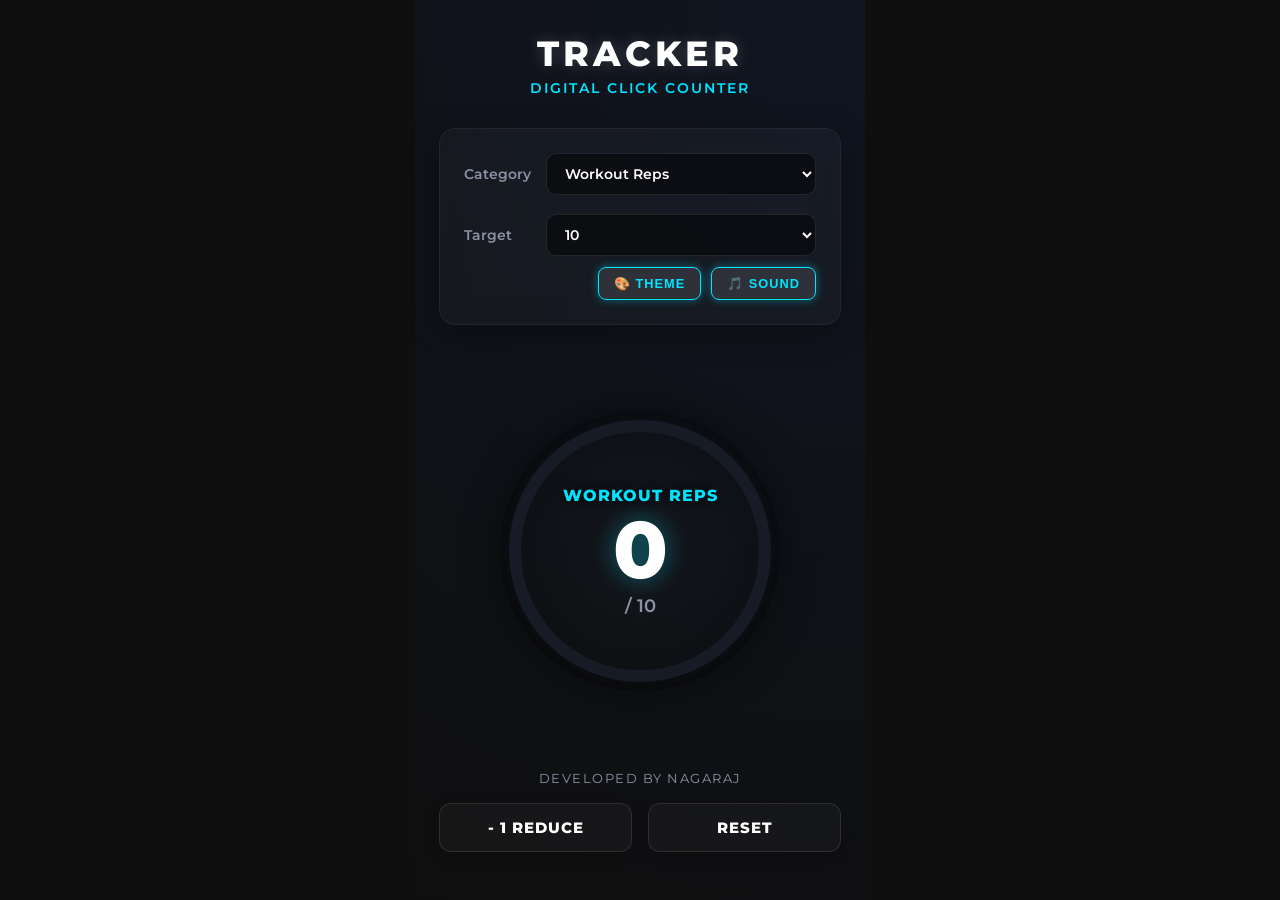
<file: index.html>
<!DOCTYPE html>
<html lang="en">
<head>
  <meta charset="UTF-8">
  <meta name="viewport" content="width=device-width, initial-scale=1.0, maximum-scale=1.0, user-scalable=no">
  <title>Digital Click Counter</title>
  <link rel="stylesheet" href="style.css">
  <link href="https://fonts.googleapis.com/css2?family=Montserrat:wght@400;600;800&display=swap" rel="stylesheet">
</head>
<body>

  <div class="app-container">
    <header class="app-header">
      <h1 class="main-title">TRACKER</h1>
      <p class="subtitle">Digital Click Counter</p>
    </header>

    <div class="settings-panel">
      <div class="setting-group">
        <label for="category-type">Category</label>
        <select id="category-type">
          <option value="Workout Reps">Workout Reps</option>
          <option value="Steps Count">Steps Count</option>
          <option value="Habit Tracker">Habit Tracker</option>
          <option value="Custom">Custom...</option>
        </select>
        <input type="text" id="custom-category" placeholder="Label name" style="display: none;">
      </div>
      
      <div class="setting-group">
        <label for="target-type">Target</label>
        <select id="target-type">
          <option value="10">10</option>
          <option value="50">50</option>
          <option value="100">100</option>
          <option value="Infinity">None</option>
          <option value="Custom">Custom...</option>
        </select>
        <input type="number" id="custom-target" placeholder="Target" style="display: none;" min="1">
      </div>
      
      <div class="toggles">
        <button id="theme-btn" class="icon-toggle active" title="Customize Theme">🎨 Theme</button>
        <button id="sound-modal-btn" class="icon-toggle active" title="Sound Settings">🎵 Sound</button>
      </div>
    </div>

    <main class="main-counter">
      <div class="progress-ring-container" id="tap-zone">
        <svg class="progress-ring" width="280" height="280">
          <defs>
            <linearGradient id="ringGradient" x1="0%" y1="0%" x2="100%" y2="100%">
              <stop offset="0%" style="stop-color: var(--accent-primary);" />
              <stop offset="100%" style="stop-color: var(--accent-secondary);" />
            </linearGradient>
            <linearGradient id="ringGradientRainbow" x1="0%" y1="0%" x2="100%" y2="100%">
              <stop offset="0%" stop-color="#ff0000" />
              <stop offset="20%" stop-color="#ff8c00" />
              <stop offset="40%" stop-color="#ffff00" />
              <stop offset="60%" stop-color="#008000" />
              <stop offset="80%" stop-color="#0000ff" />
              <stop offset="100%" stop-color="#4b0082" />
            </linearGradient>
          </defs>
          <circle class="progress-ring__background" stroke-width="12" fill="transparent" r="125" cx="140" cy="140"/>
          <circle class="progress-ring__circle" stroke-width="12" fill="transparent" r="125" cx="140" cy="140"/>
        </svg>
        <div class="counter-content">
          <div id="current-category-display">Workout Reps</div>
          <div id="count-display">0</div>
          <div id="target-display">/ 10</div>
        </div>
      </div>
    </main>

    <div style="text-align: center; margin-top: 1rem; margin-bottom: 1rem;">
      <a href="https://www.linkedin.com/in/nagaraj-haldoddy-6b27b1364" target="_blank" style="color: var(--text-dim); font-size: 0.8rem; letter-spacing: 1.5px; text-transform: uppercase; text-decoration: none; transition: color 0.2s;">
        Developed by Nagaraj
      </a>
    </div>

    <footer class="app-footer">
      <button id="decrement-btn" class="footer-btn action-btn">- 1 Reduce</button>
      <button id="reset-btn" class="footer-btn reset-btn">Reset</button>
    </footer>
  </div>

  <!-- Theme Modal Extension -->
  <div id="theme-modal" class="modal-overlay hidden">
    <div class="modal-content glassmorphism">
      <div class="modal-header">
        <h2>Theme Customization</h2>
        <button id="close-theme-btn" class="close-btn">&times;</button>
      </div>
      <div class="modal-body">
        <h3>Solid Colors</h3>
        <div class="theme-grid" id="solid-themes-grid"></div>
        
        <h3 style="margin-top: 1.5rem;">Gradient Themes</h3>
        <div class="theme-grid" id="gradient-themes-grid"></div>
        
        <button id="default-theme-btn" class="footer-btn" style="margin-top: 2rem; width: 100%;">Reset to Default Mode</button>
      </div>
    </div>
  </div>

  <!-- Sound Customization Modal -->
  <div id="sound-modal" class="modal-overlay hidden">
    <div class="modal-content glassmorphism">
      <div class="modal-header">
        <h2>Sound Feedback System</h2>
        <button id="close-sound-btn" class="close-btn">&times;</button>
      </div>
      <div class="modal-body">
        
        <div style="margin-bottom: 2rem; text-align: center;">
             <button id="toggle-sound" class="footer-btn" style="width: 100%;">🔊 Sound Active</button>
        </div>

        <div style="margin-bottom: 2rem;">
          <label for="volume-slider" style="color: var(--text-dim); font-size: 0.85rem; text-transform: uppercase; letter-spacing: 1px; display: block; margin-bottom: 15px;">Master Volume</label>
          <input type="range" id="volume-slider" min="0" max="1" step="0.05" value="1" style="width: 100%;">
        </div>

        <div>
           <label for="sound-select" style="color: var(--text-dim); font-size: 0.85rem; text-transform: uppercase; letter-spacing: 1px; display: block; margin-bottom: 10px;">Select Tone (25 Available)</label>
           <select id="sound-select" style="width: 100%; border-radius: 12px; padding: 12px; font-weight: bold; background: rgba(0,0,0,0.8); cursor: pointer;"></select>
        </div>

      </div>
    </div>
  </div>

  <script src="script.js"></script>
</body>
</html>
</file>
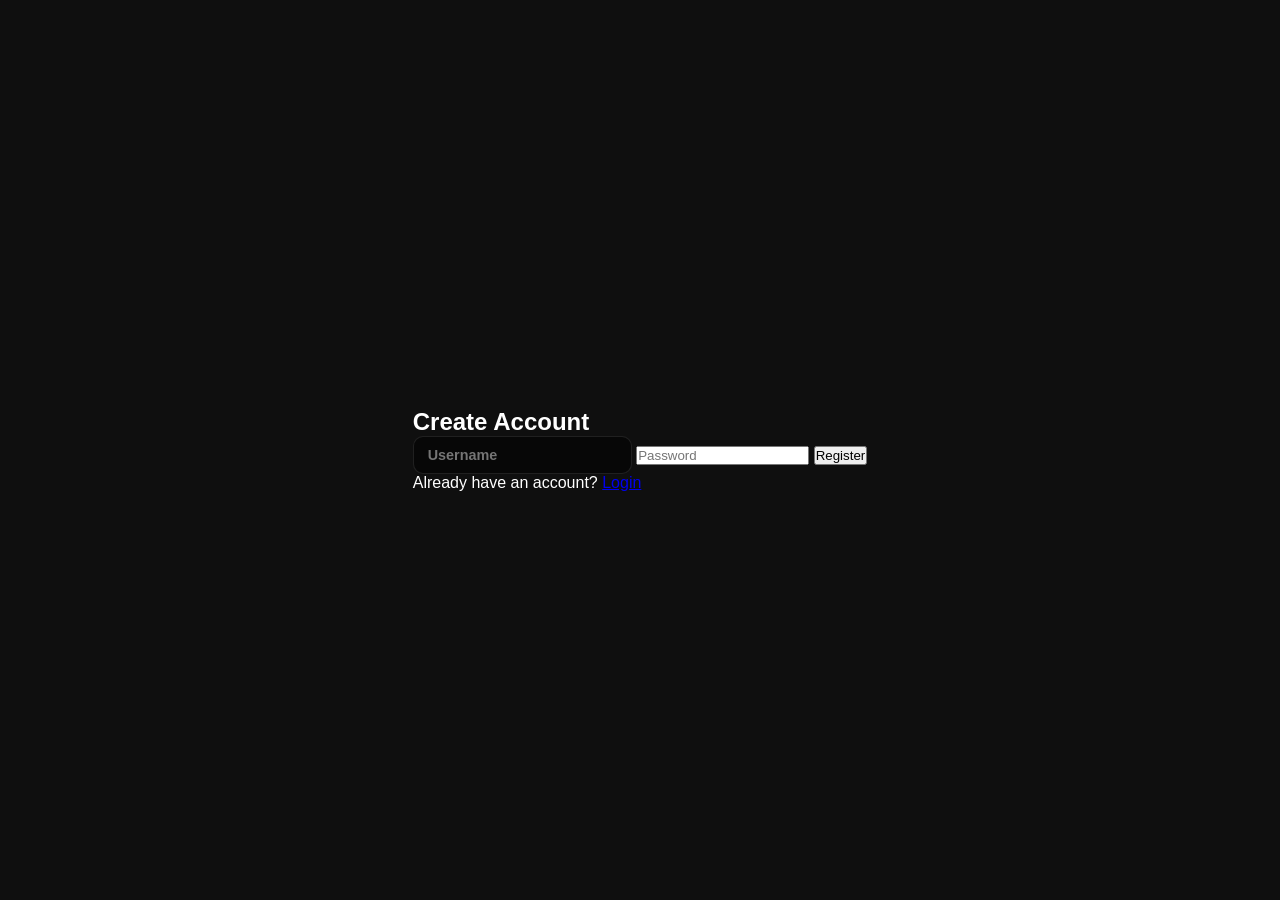
<file: register.html>
<!DOCTYPE html>
<html>
<head>
  <title>Register</title>
  <link rel="stylesheet" href="style.css">
</head>
<body class="center">

  <div class="login-box">
    <h2>Create Account</h2>

    <input type="text" id="regUser" placeholder="Username">
    <input type="password" id="regPass" placeholder="Password">

    <button onclick="register()">Register</button>

    <p>Already have an account? 
      <a href="index.html">Login</a>
    </p>
  </div>

  <script>
    function register() {
      let user = document.getElementById("regUser").value;
      let pass = document.getElementById("regPass").value;

      if(user === "" || pass === "") {
        alert("Please fill all fields");
        return;
      }

      let users = JSON.parse(localStorage.getItem("users")) || [];

      let exists = users.find(u => u.username === user);

      if(exists) {
        alert("User already exists");
        return;
      }

      users.push({ username: user, password: pass });
      localStorage.setItem("users", JSON.stringify(users));

      alert("Registration successful!");
      window.location.href = "index.html";
    }
  </script>

</body>
</html>
</file>
<file: style.css>
:root {
  --bg-dark: #0f0f0f;
  --panel-bg: rgba(255, 255, 255, 0.03);
  
  --accent-primary: #00e5ff;
  --accent-secondary: #00e5ff;
  --accent-glow: rgba(0, 229, 255, 0.4);
  
  --accent-secondary-color: #ff2a5f;
  --text-main: #FFFFFF;
  --text-dim: #8b92a5;
  --ring-bg: #161b26;
  --transition: 0.2s cubic-bezier(0.4, 0, 0.2, 1);
  --theme-transition: background 0.3s, color 0.3s, border-color 0.3s, box-shadow 0.3s;
}

* {
  margin: 0;
  padding: 0;
  box-sizing: border-box;
  -webkit-tap-highlight-color: transparent;
}

body {
  background-color: var(--bg-dark);
  color: var(--text-main);
  font-family: 'Montserrat', sans-serif;
  height: 100vh;
  display: flex;
  justify-content: center;
  align-items: center;
  overflow: hidden;
}

.app-container {
  width: 100%;
  max-width: 450px;
  height: 100%;
  display: flex;
  flex-direction: column;
  padding: 2rem 1.5rem;
  background: radial-gradient(circle at top right, #101522 0%, var(--bg-dark) 100%);
}

.app-header {
  text-align: center;
  margin-bottom: 2rem;
}

.main-title {
  font-size: 2.2rem;
  color: #fff;
  font-weight: 800;
  letter-spacing: 4px;
  text-shadow: 0 0 15px rgba(255, 255, 255, 0.2);
}

.subtitle {
  color: var(--accent-primary);
  font-size: 0.85rem;
  font-weight: 600;
  letter-spacing: 2px;
  text-transform: uppercase;
  margin-top: 5px;
  transition: var(--theme-transition);
}

.settings-panel {
  background: var(--panel-bg);
  border-radius: 16px;
  padding: 1.5rem;
  backdrop-filter: blur(15px);
  border: 1px solid rgba(255, 255, 255, 0.05);
  display: flex;
  flex-direction: column;
  gap: 1.2rem;
  margin-bottom: 1.5rem;
  box-shadow: 0 8px 32px rgba(0,0,0,0.3);
}

.setting-group {
  display: flex;
  align-items: center;
  gap: 12px;
  flex-wrap: wrap;
}

.setting-group label {
  color: var(--text-dim);
  font-size: 0.85rem;
  font-weight: 600;
  width: 70px;
}

select, input[type="text"], input[type="number"] {
  background: rgba(0, 0, 0, 0.5);
  border: 1px solid rgba(255, 255, 255, 0.1);
  color: white;
  padding: 10px 14px;
  border-radius: 10px;
  font-family: inherit;
  font-size: 0.9rem;
  font-weight: 600;
  outline: none;
  flex: 1;
  transition: var(--transition);
}

select:focus, input:focus {
  border-color: var(--accent-primary);
  box-shadow: 0 0 10px var(--accent-glow);
}

input[type="range"] {
  -webkit-appearance: none;
  background: rgba(255, 255, 255, 0.1);
  border-radius: 10px;
  height: 8px;
  outline: none;
  border: none;
  transition: 0.2s;
}

input[type="range"]::-webkit-slider-thumb {
  -webkit-appearance: none;
  appearance: none;
  width: 22px;
  height: 22px;
  border-radius: 50%;
  background: var(--accent-primary);
  cursor: pointer;
  box-shadow: 0 0 10px var(--accent-glow);
  transition: var(--theme-transition);
}

.toggles {
  display: flex;
  justify-content: flex-end;
  gap: 10px;
  margin-top: -0.5rem;
}

.icon-toggle {
  background: rgba(255, 255, 255, 0.05);
  border: 1px solid rgba(255, 255, 255, 0.1);
  padding: 8px 15px;
  border-radius: 8px;
  font-size: 0.8rem;
  color: var(--text-main);
  text-transform: uppercase;
  letter-spacing: 1px;
  font-weight: bold;
  cursor: pointer;
  opacity: 0.8;
  transition: var(--theme-transition);
}

.icon-toggle:hover {
  background: rgba(255, 255, 255, 0.1);
  border-color: var(--accent-primary);
}

.icon-toggle.active {
  opacity: 1;
  background: rgba(255, 255, 255, 0.1);
  border-color: var(--accent-primary);
  color: var(--accent-primary);
  box-shadow: 0 0 10px var(--accent-glow);
}

.main-counter {
  flex: 1;
  display: flex;
  justify-content: center;
  align-items: center;
}

.progress-ring-container {
  position: relative;
  width: 280px;
  height: 280px;
  display: flex;
  justify-content: center;
  align-items: center;
  border-radius: 50%;
  cursor: pointer;
  background: radial-gradient(circle at center, rgba(255, 255, 255, 0.02) 0%, transparent 70%);
  box-shadow: inset 0 0 30px rgba(0, 0, 0, 0.8), 0 0 40px rgba(0, 0, 0, 0.4);
  transition: transform 0.1s;
}

.progress-ring-container:active {
  transform: scale(0.95);
  box-shadow: inset 0 0 40px rgba(0, 0, 0, 0.9), 0 0 50px var(--accent-glow);
}

.progress-ring {
  position: absolute;
  top: 0;
  left: 0;
  transform: rotate(-90deg);
}

.progress-ring__background {
  stroke: var(--ring-bg);
}

.progress-ring__circle {
  stroke: url(#ringGradient);
  stroke-dasharray: 785;
  stroke-dashoffset: 785;
  transition: stroke-dashoffset 0.3s cubic-bezier(0.4, 0, 0.2, 1), filter 0.3s;
  stroke-linecap: round;
  filter: drop-shadow(0 0 8px var(--accent-glow));
}

.counter-content {
  text-align: center;
  z-index: 10;
  pointer-events: none;
}

#current-category-display {
  color: var(--accent-primary);
  font-size: 1rem;
  font-weight: 800;
  text-transform: uppercase;
  letter-spacing: 1px;
  margin-bottom: 5px;
  text-shadow: 0 0 10px rgba(0,0,0,0.8);
  transition: var(--theme-transition);
}

#count-display {
  font-size: 5rem;
  font-weight: 800;
  line-height: 1;
  text-shadow: 0 0 25px var(--accent-glow);
  transition: var(--theme-transition);
}

#target-display {
  color: var(--text-dim);
  font-size: 1.1rem;
  font-weight: 600;
  margin-top: 5px;
}

.app-footer {
  display: flex;
  justify-content: center;
  gap: 1rem;
  margin-top: auto;
  padding-bottom: 1rem;
}

.footer-btn {
  background: var(--panel-bg);
  border: 1px solid rgba(255, 255, 255, 0.1);
  color: var(--text-main);
  padding: 14px 0;
  flex: 1;
  border-radius: 12px;
  font-family: inherit;
  font-size: 0.95rem;
  font-weight: 800;
  cursor: pointer;
  transition: var(--theme-transition);
  text-transform: uppercase;
  letter-spacing: 1px;
  box-shadow: 0 4px 15px rgba(0,0,0,0.2);
}

.footer-btn:hover {
  background: rgba(255, 255, 255, 0.1);
  transform: translateY(-2px);
  box-shadow: 0 6px 20px rgba(0,0,0,0.3);
}

.footer-btn:active {
  transform: translateY(1px);
}

.action-btn:hover {
  border-color: var(--accent-secondary-color);
  color: var(--accent-secondary-color);
  background: rgba(255, 42, 95, 0.1);
}

.ripple {
  position: absolute;
  border-radius: 50%;
  background: linear-gradient(45deg, var(--accent-primary), var(--accent-secondary));
  opacity: 0.3;
  transform: scale(0);
  animation: ripple-anim 0.5s linear;
  pointer-events: none;
}

@keyframes ripple-anim {
  to {
    transform: scale(3.5);
    opacity: 0;
  }
}

/* Modal Extension Styles */
.modal-overlay {
  position: fixed;
  top: 0; left: 0; width: 100%; height: 100%;
  background: rgba(0,0,0,0.7);
  backdrop-filter: blur(5px);
  z-index: 1000;
  display: flex;
  justify-content: center;
  align-items: center;
  opacity: 1;
  transition: opacity 0.3s;
}

.modal-overlay.hidden {
  opacity: 0;
  pointer-events: none;
}

.modal-content {
  background: #11141c;
  border-radius: 20px;
  width: 90%;
  max-width: 400px;
  max-height: 85vh;
  display: flex;
  flex-direction: column;
  box-shadow: 0 10px 40px rgba(0,0,0,0.8);
  border: 1px solid rgba(255,255,255,0.1);
  transform: scale(1);
  transition: transform 0.3s cubic-bezier(0.4, 0, 0.2, 1);
}

.modal-overlay.hidden .modal-content {
  transform: scale(0.95) translateY(20px);
}

.modal-header {
  display: flex;
  justify-content: space-between;
  align-items: center;
  padding: 1.5rem;
  border-bottom: 1px solid rgba(255,255,255,0.05);
}

.modal-header h2 {
  font-size: 1.2rem;
  color: #fff;
  font-weight: 800;
}

.close-btn {
  background: transparent;
  border: none;
  color: var(--text-dim);
  font-size: 1.8rem;
  cursor: pointer;
  line-height: 1;
  transition: 0.2s;
}

.close-btn:hover { color: #fff; }

.modal-body {
  padding: 1.5rem;
  overflow-y: auto;
}

.modal-body::-webkit-scrollbar { width: 6px; }
.modal-body::-webkit-scrollbar-track { background: transparent; }
.modal-body::-webkit-scrollbar-thumb { background: rgba(255,255,255,0.1); border-radius: 10px; }

.modal-body h3 {
  font-size: 0.85rem;
  color: var(--text-dim);
  text-transform: uppercase;
  letter-spacing: 1px;
  margin-bottom: 1rem;
}

.theme-grid {
  display: grid;
  grid-template-columns: repeat(auto-fill, minmax(40px, 1fr));
  gap: 12px;
}

.theme-bubble {
  width: 40px;
  height: 40px;
  border-radius: 50%;
  cursor: pointer;
  border: 2px solid rgba(255,255,255,0.1);
  transition: transform 0.2s, border-color 0.2s, box-shadow 0.2s;
  position: relative;
}

.theme-bubble:hover {
  transform: scale(1.1);
}

.theme-bubble.selected {
  transform: scale(1.15);
  border-color: #fff;
  box-shadow: 0 0 15px var(--accent-glow);
}

.glassmorphism {
  background: rgba(17, 20, 28, 0.85);
  backdrop-filter: blur(20px);
  -webkit-backdrop-filter: blur(20px);
}
</file>
